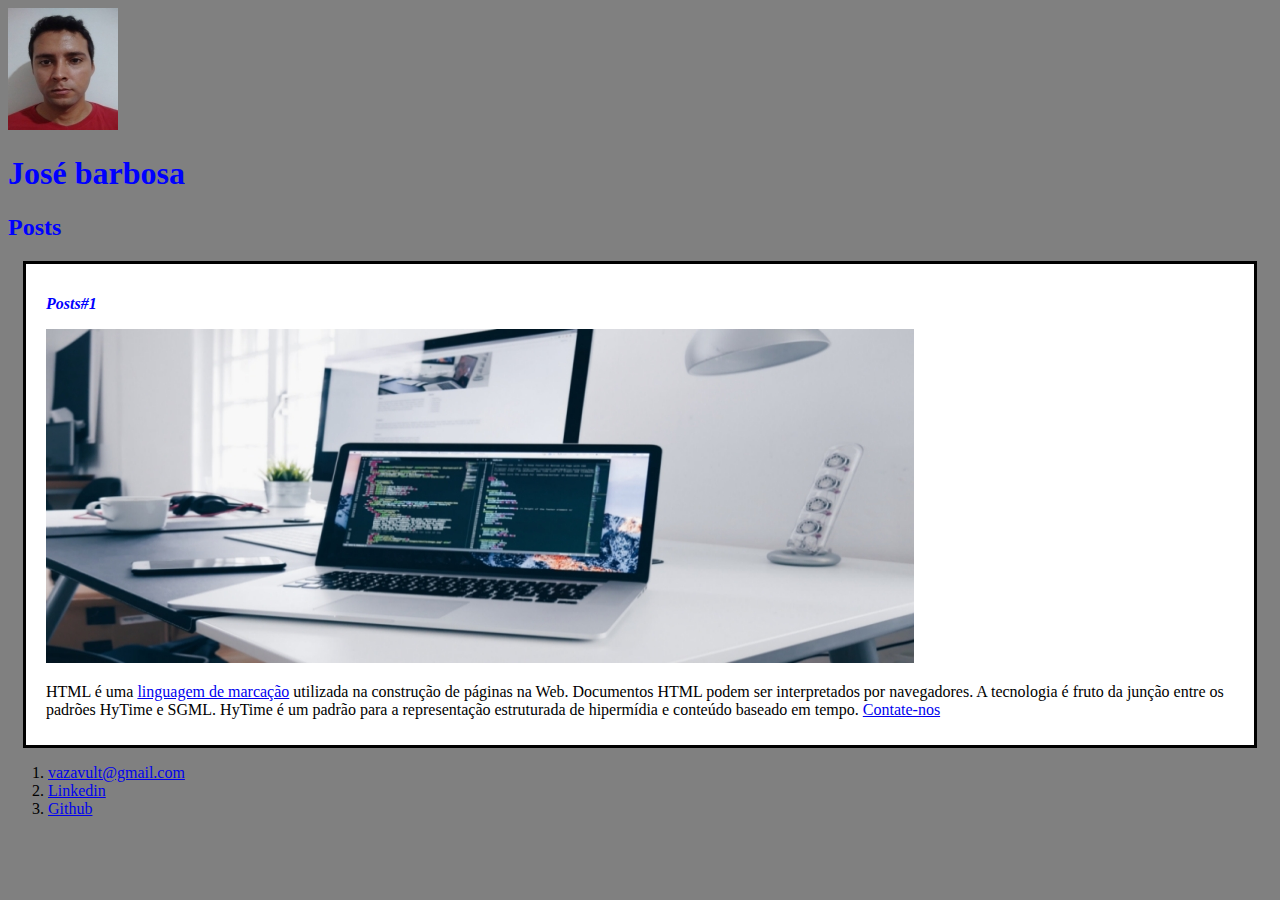
<file: HTML5 e CSS3/index.html>
<!DOCTYPE html>
<html>
    <head>
        <meta charset="utf-8">
        <title> Jose Barbosa</title>
        <link rel="stylesheet" href="style.css">
    </head>
    <body>
        <header>
            <img src="eu 3x4.jpg" alt="Foto 3x4 do rosto do autor">
            <h1 id="title"> José barbosa </h1>  
        </header>
        <section>
            <header>
                <h2 class="subtitle"> Posts </h2>
            </header>
            <article class="post">
                <header>
                    <h3 class="post_title"> Posts#1 </h3>
                    <img src="christopher-gower-m.jpg" alt="Imagem de fundo sobre programação">

                </header>
                
                <P>
                    HTML é uma <a href="https://developer.mozilla.org/pt-BR/docs/Glossary/markup" target="_blank">linguagem de marcação</a> utilizada na construção de páginas na Web. Documentos HTML podem ser interpretados por navegadores. A tecnologia é fruto da junção entre os padrões HyTime e SGML. HyTime é um padrão para a representação estruturada de hipermídia e conteúdo baseado em tempo.  <a href="mailto:vazavult@gmail.com">Contate-nos</a>
                </P>
            </article>
        </section>
        <footer>
            <ol>
                <li> 
                    <a href="mailto:vazavult@gmail.com"target="_blank">vazavult@gmail.com</a>
                </li>
                <li>
                    <a href="https://www.linkedin.com/in/jose-barbosa-7b558495/"target="_blank">Linkedin</a>
                </li>
                <li>
                    <a href="https://github.com/jh31barbosa"target="_blank">Github</a>
                </li>
            </ol>
        </footer>
    </body>
</html>
</file>
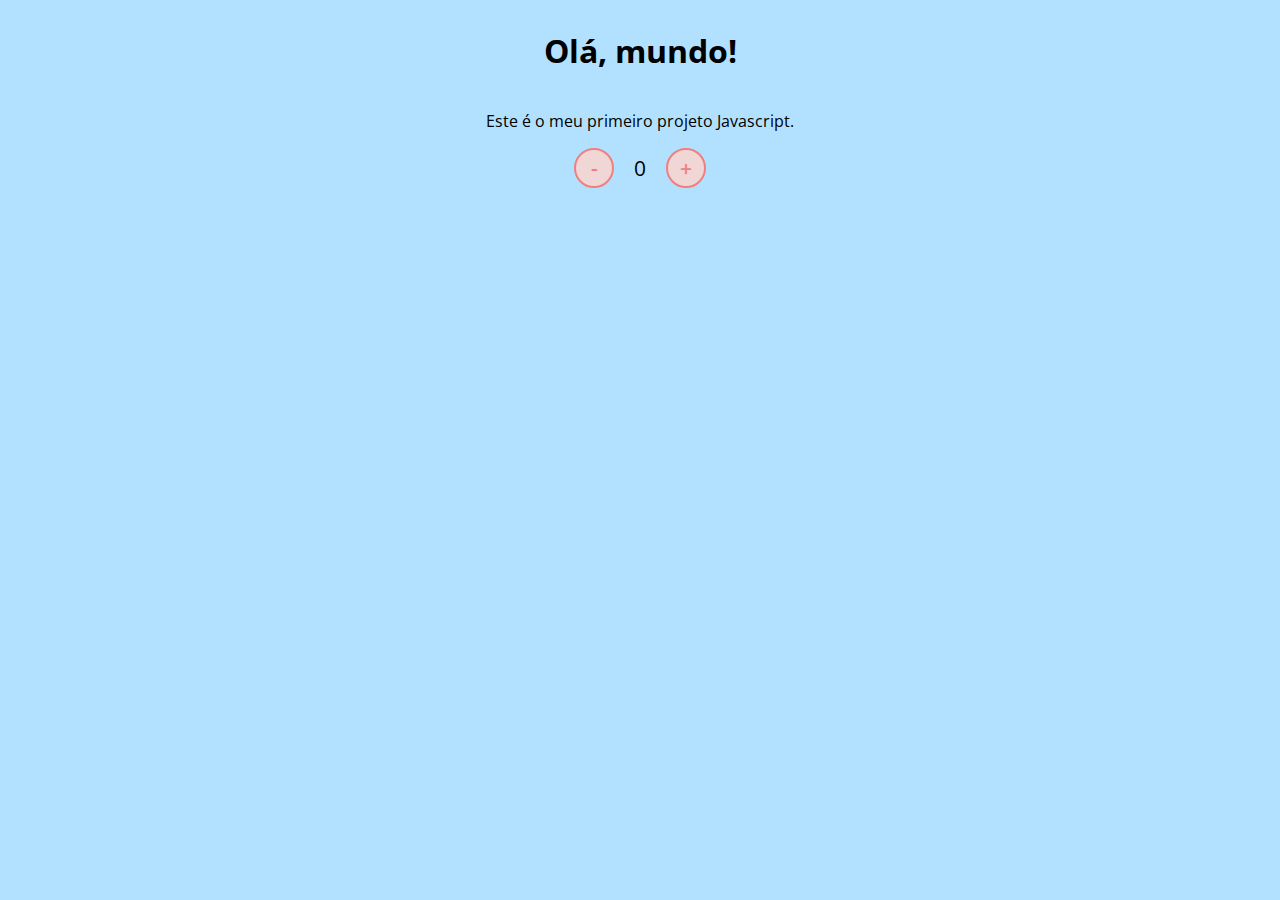
<file: Introdução ao JavaScript/index.html>
<!DOCTYPE html>
<html lang="en">
<head>
    <meta charset="UTF-8">
    <meta name="viewport" content="width=device-width, initial-scale=1.0">
    <link rel="stylesheet" href="assets/css/style.css" />
    <title>Contador</title>
</head>
<body>
    <h1>Olá, mundo!</h1>
    <p>Este é o meu primeiro projeto Javascript.</p>
    <div id="counter">
        <button name="subtrair" onclick="decrement()">-</button>
        <span id="currentNumber">0</span>
        <button name="adicionar" onclick="increment()">+</button>
    </div>
    <script src="assets/js/script.js"></script>
</body>
</html>
</file>
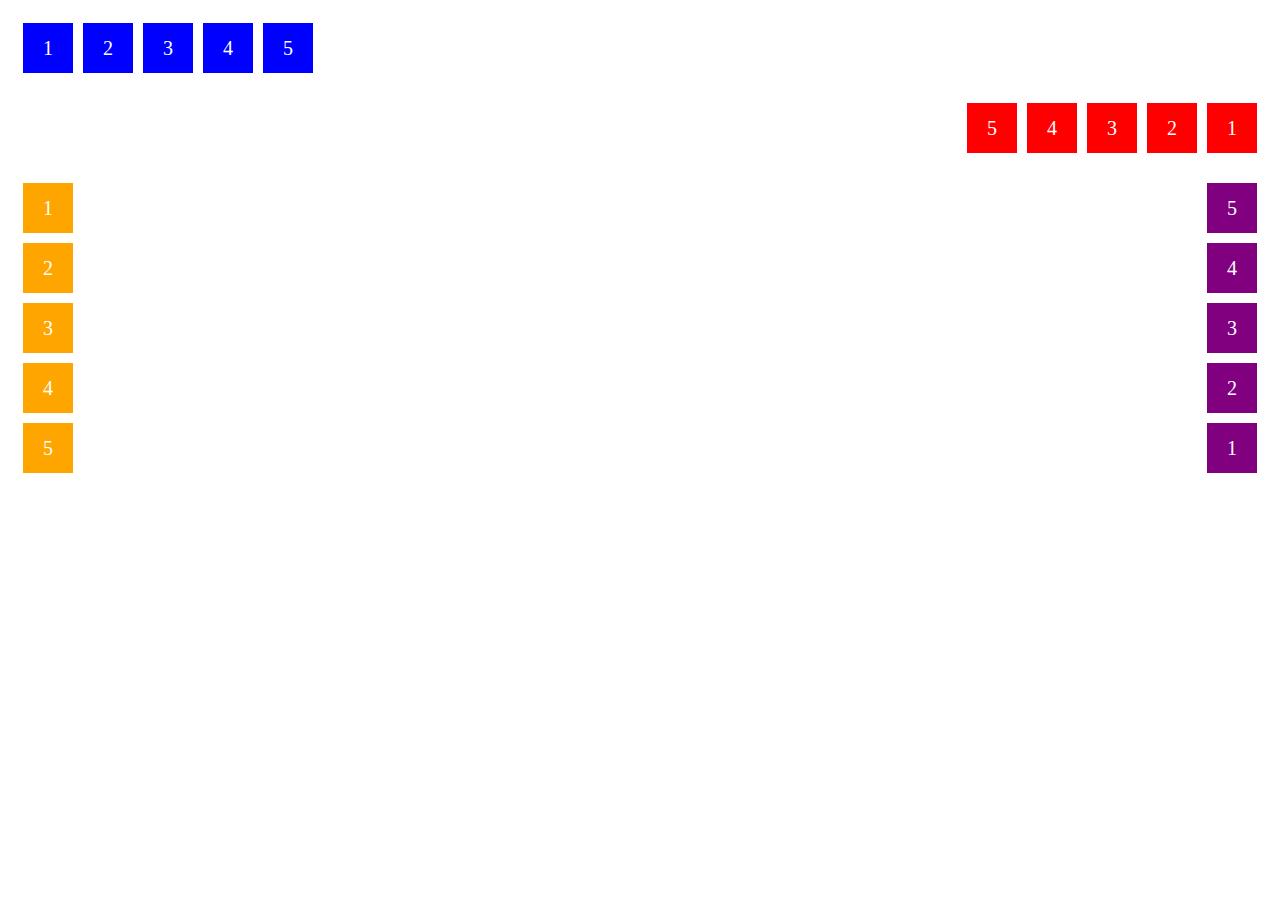
<file: Atividades Flex Box/display-flex.html>
<!DOCTYPE html>
<html lang="en">
<head>
    <meta charset="UTF-8">
    <meta http-equiv="X-UA-Compatible" content="IE=edge">
    <meta name="viewport" content="width=device-width, initial-scale=1.0">
    <title>fundamentos - Flex direction</title>
    <style>
        .flex-container{
            margin: 0;
            padding: 10px;
            display: flex;
            list-style: none;
        }

        .flex-item{
            background-color: blue;
            height: 50px;
            width: 50px;
            line-height: 50px;
            font-size: 20px;
            color: white;
            text-align: center;
            margin: 5px;
        }
        .row{
            flex-direction: row;
        }
        .row-reverse{
            flex-direction: row-reverse;
        }
        .row-reverse li{
            background-color: red;
        }
        .column li{
            background: orange;
        }
        .column{
            float: left;
            flex-direction: column;
        }    
        .column-reverse{
            float: right;
            flex-direction: column-reverse;
        }
        .column-reverse li{
            background: purple;
        }
    </style>
</head>
<body>
    <ul class="flex-container row">
        <li class="flex-item">1</li>
        <li class="flex-item">2</li>
        <li class="flex-item">3</li>
        <li class="flex-item">4</li>
        <li class="flex-item">5</li>
    </ul>

    <ul class="flex-container row-reverse">
        <li class="flex-item">1</li>
        <li class="flex-item">2</li>
        <li class="flex-item">3</li>
        <li class="flex-item">4</li>
        <li class="flex-item">5</li>
    </ul>
    <ul class="flex-container column">
        <li class="flex-item">1</li>
        <li class="flex-item">2</li>
        <li class="flex-item">3</li>
        <li class="flex-item">4</li>
        <li class="flex-item">5</li>
    </ul>

    <ul class="flex-container column-reverse">
        <li class="flex-item">1</li>
        <li class="flex-item">2</li>
        <li class="flex-item">3</li>
        <li class="flex-item">4</li>
        <li class="flex-item">5</li>
    </ul>
</body>
</html>
</file>
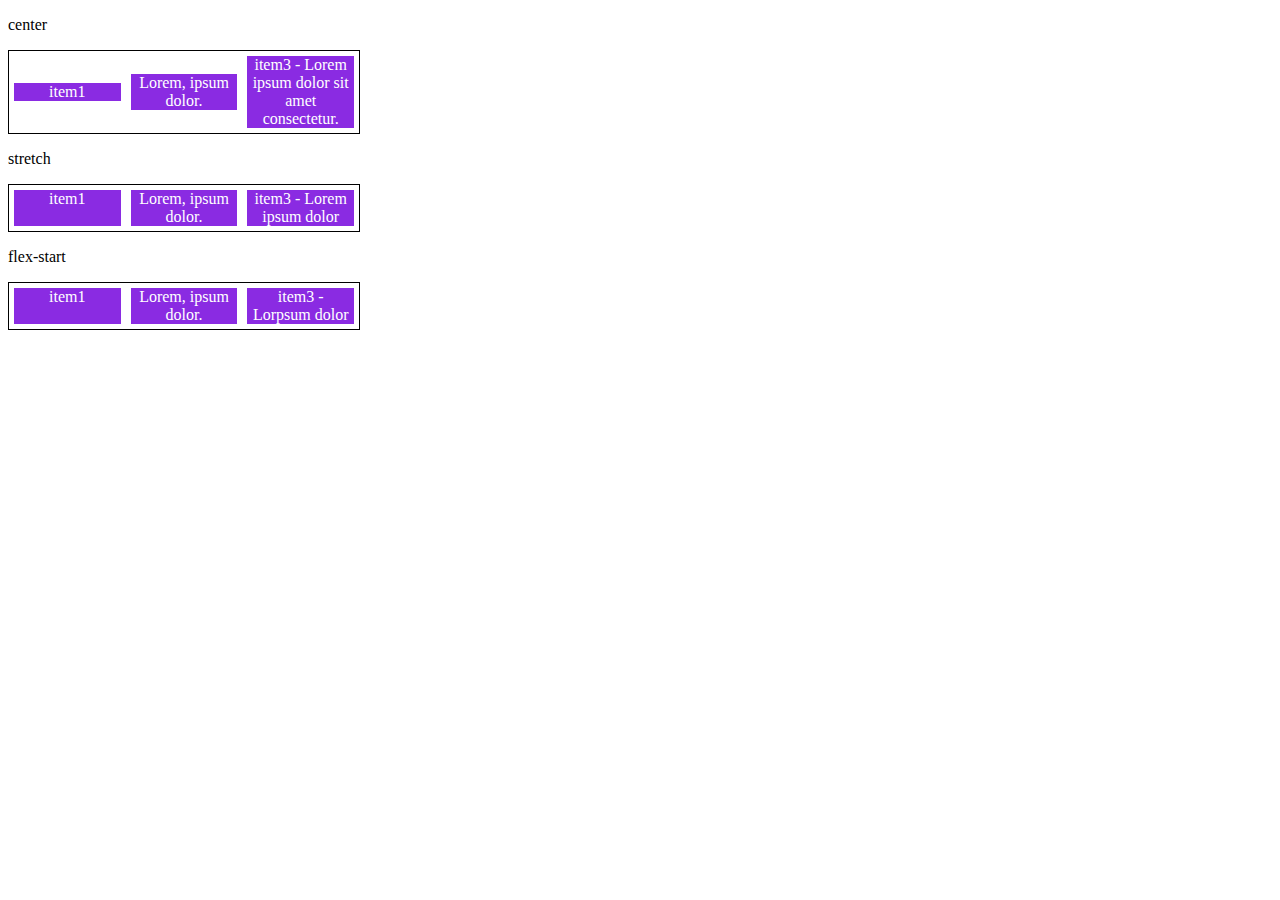
<file: Atividades Flex Box/align items/align-items.html>
<!DOCTYPE html>
<html lang="en">
<head>
    <meta charset="UTF-8">
    <meta http-equiv="X-UA-Compatible" content="IE=edge">
    <meta name="viewport" content="width=device-width, initial-scale=1.0">
    <title>Fundamentos - align items</title>
<style>
    .container{
        max-width: 350px;
        border: 1px solid black;
        display: flex;
    }

    .item{
        background-color: blueviolet;
        margin: 5px;
        color: white;
        text-align: center;
        flex: 1;
    }

    .center{
        align-items: center;
    }

    .stretch{
        align-items: stretch;
    }
    .start{
        align-items: flex-start;
    }
</style>

</head>

<body>
    <p>center</p>
    <section class="container center">
        <div class="item">item1</div>
        <div class="item">Lorem, ipsum dolor.</div>
        <div class="item">item3 - Lorem ipsum dolor sit amet consectetur.</div>

    </section>

    <p>stretch</p>
    <section class="container stretch">
        <div class="item">item1</div>
        <div class="item">Lorem, ipsum dolor.</div>
        <div class="item">item3 - Lorem ipsum dolor</div>

    </section>
    
    <p>flex-start</p>
    <section class="container flex-start">
        <div class="item">item1</div>
        <div class="item">Lorem, ipsum dolor.</div>
        <div class="item">item3 - Lorpsum dolor</div>

    </section>
</body>
</html>
</file>
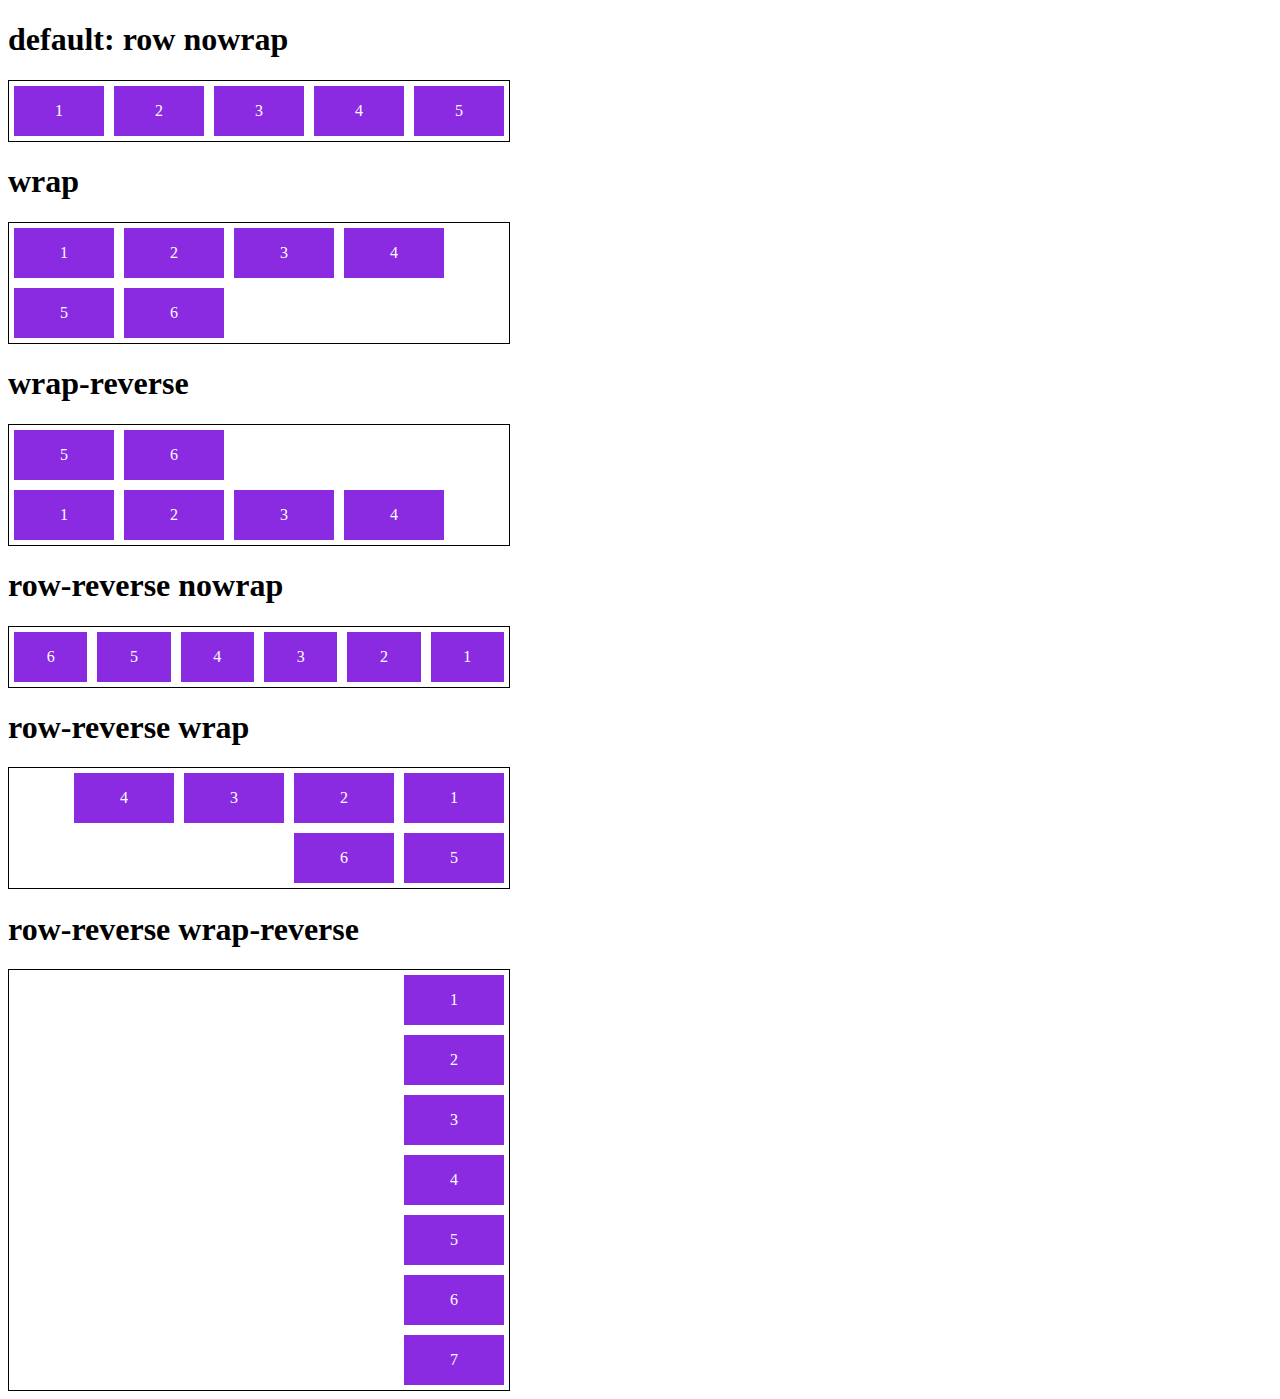
<file: Atividades Flex Box/flex-flow/flex-flow.html>
<!DOCTYPE html>
<html lang="en">
<head>
    <meta charset="UTF-8">
    <meta http-equiv="X-UA-Compatible" content="IE=edge">
    <meta name="viewport" content="width=device-width, initial-scale=1.0">
    <title>Fundamentos - flex flow</title>

    <style>
        .flex-container{
            display: flex;
            flex-flow: row nowrap;
            border: 1px solid black;
            max-width: 500px;
        }

        .default{
            flex-flow: row nowrap;
        }

        .wrap{
            flex-flow: row wrap;
        }

        .wrap-reverse{
            flex-flow: row wrap-reverse;
        }

        .r-nowrap{
            flex-flow: row-reverse nowrap;
        }

        .r-wrap{
            flex-flow: row-reverse wrap;
        }

        .item{
            background-color: blueviolet;
            margin: 5px;
            color: white;
            text-align: center;
            width: 100px;
            height: 50px;
            line-height: 50px;
        }

        .rr-wrap{
            flex-flow: column wrap-reverse;
        }
    </style>
</head>
<body>
    <h1>default: row nowrap</h1>
    <div class="flex-container">
        <div class="item">1</div>
        <div class="item">2</div>
        <div class="item">3</div>
        <div class="item">4</div>
        <div class="item">5</div>
    </div>

    <h1>wrap</h1>
    <div class="flex-container wrap">
        <div class="item">1</div>
        <div class="item">2</div>
        <div class="item">3</div>
        <div class="item">4</div>
        <div class="item">5</div>
        <div class="item">6</div>
    </div>

    <h1>wrap-reverse</h1>
    <div class="flex-container wrap-reverse">
        <div class="item">1</div>
        <div class="item">2</div>
        <div class="item">3</div>
        <div class="item">4</div>
        <div class="item">5</div>
        <div class="item">6</div>
    </div>

    <h1>row-reverse nowrap</h1>
    <div class="flex-container r-nowrap">
        <div class="item">1</div>
        <div class="item">2</div>
        <div class="item">3</div>
        <div class="item">4</div>
        <div class="item">5</div>
        <div class="item">6</div>
    </div>

    <h1>row-reverse wrap</h1>
    <div class="flex-container r-wrap">
        <div class="item">1</div>
        <div class="item">2</div>
        <div class="item">3</div>
        <div class="item">4</div>
        <div class="item">5</div>
        <div class="item">6</div>
    </div>

    <h1>row-reverse wrap-reverse</h1>
    <div class="flex-container rr-wrap">
        <div class="item">1</div>
        <div class="item">2</div>
        <div class="item">3</div>
        <div class="item">4</div>
        <div class="item">5</div>
        <div class="item">6</div>
        <div class="item">7</div>
    </div>
</body>
</html>
</file>
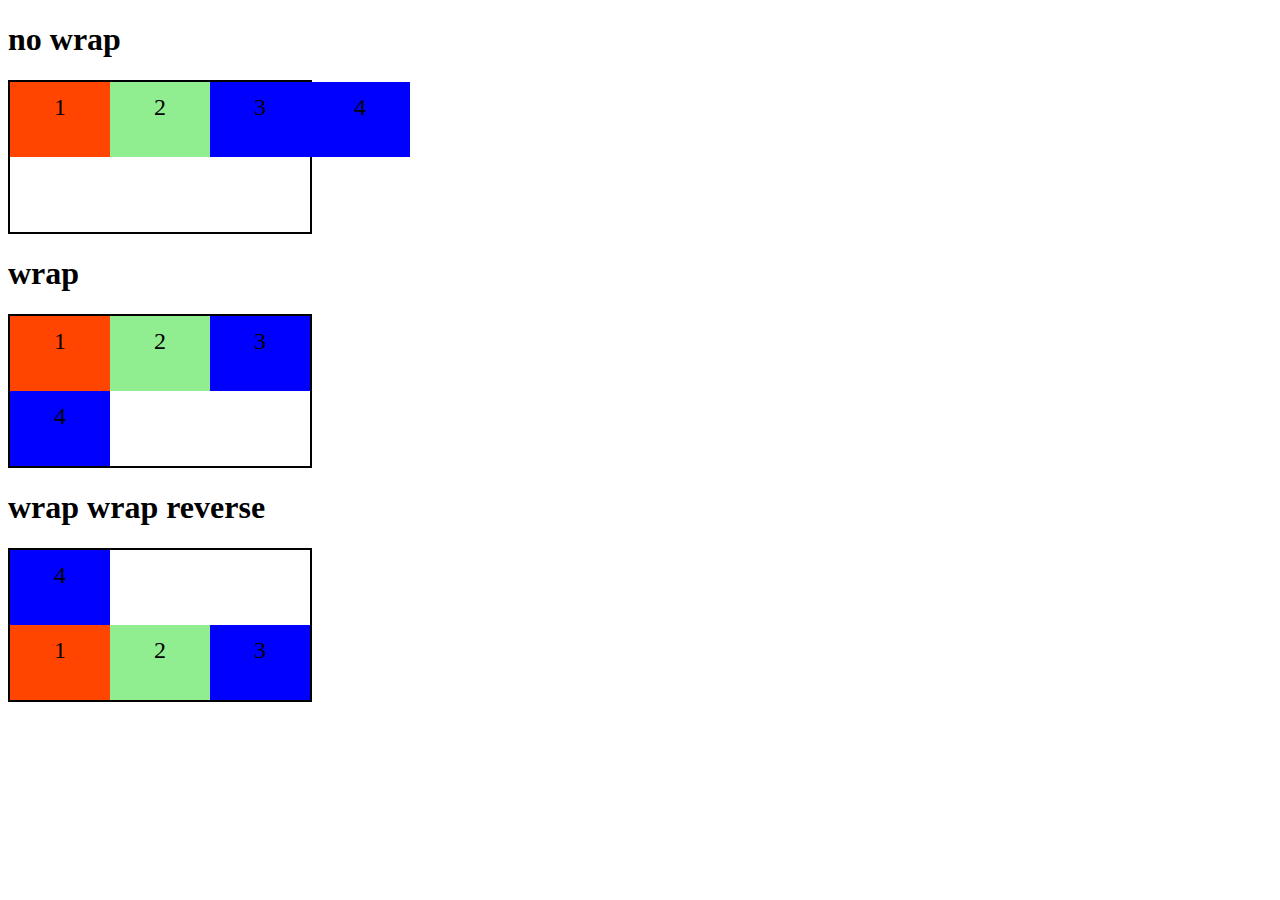
<file: Atividades Flex Box/Flex-wrap/flex-wrap.html>
<!DOCTYPE html>
<html lang="en">
<head>
    <meta charset="UTF-8">
    <meta http-equiv="X-UA-Compatible" content="IE=edge">
    <meta name="viewport" content="width=device-width, initial-scale=1.0">
    <title>Fundamentos - flex wrap</title>
    <style>
        .flex-container{
            display: flex;
            height: 150px;
            border: 2px solid black;
            max-width: 300px;
            flex-direction: row;
        }

        .item{
            font-size: 24px;
            height: 50%;
            text-align: center;
            min-width: 100px;
            line-height: 50px;
        }

        .nowrap{
            flex-wrap: nowrap;
        }

        .wrap{
            flex-wrap: wrap;
        }

        .wrap-reverse{
            flex-wrap: wrap-reverse;
            
        }

        .blue{
            background-color: blue;
        }
        .green{
            background-color: lightgreen;
        }
        .orange{
            background-color: orangered;
        }
    </style>
</head>
<body>
    <h1>no wrap</h1>

    <div class="flex-container nowrap">
        <div class="item orange">1</div>
        <div class="item green">2</div>
        <div class="item blue">3</div>
        <div class="item blue">4</div>
    </div>
    <h1> wrap</h1>
    <div class="flex-container wrap">
        <div class="item orange">1</div>
        <div class="item green">2</div>
        <div class="item blue">3</div>
        <div class="item blue">4</div>
    </div>

    <h1> wrap wrap reverse</h1>
    <div class="flex-container wrap-reverse">
        <div class="item orange">1</div>
        <div class="item green">2</div>
        <div class="item blue">3</div>
        <div class="item blue">4</div>
    </div>
</body>
</html>
</file>
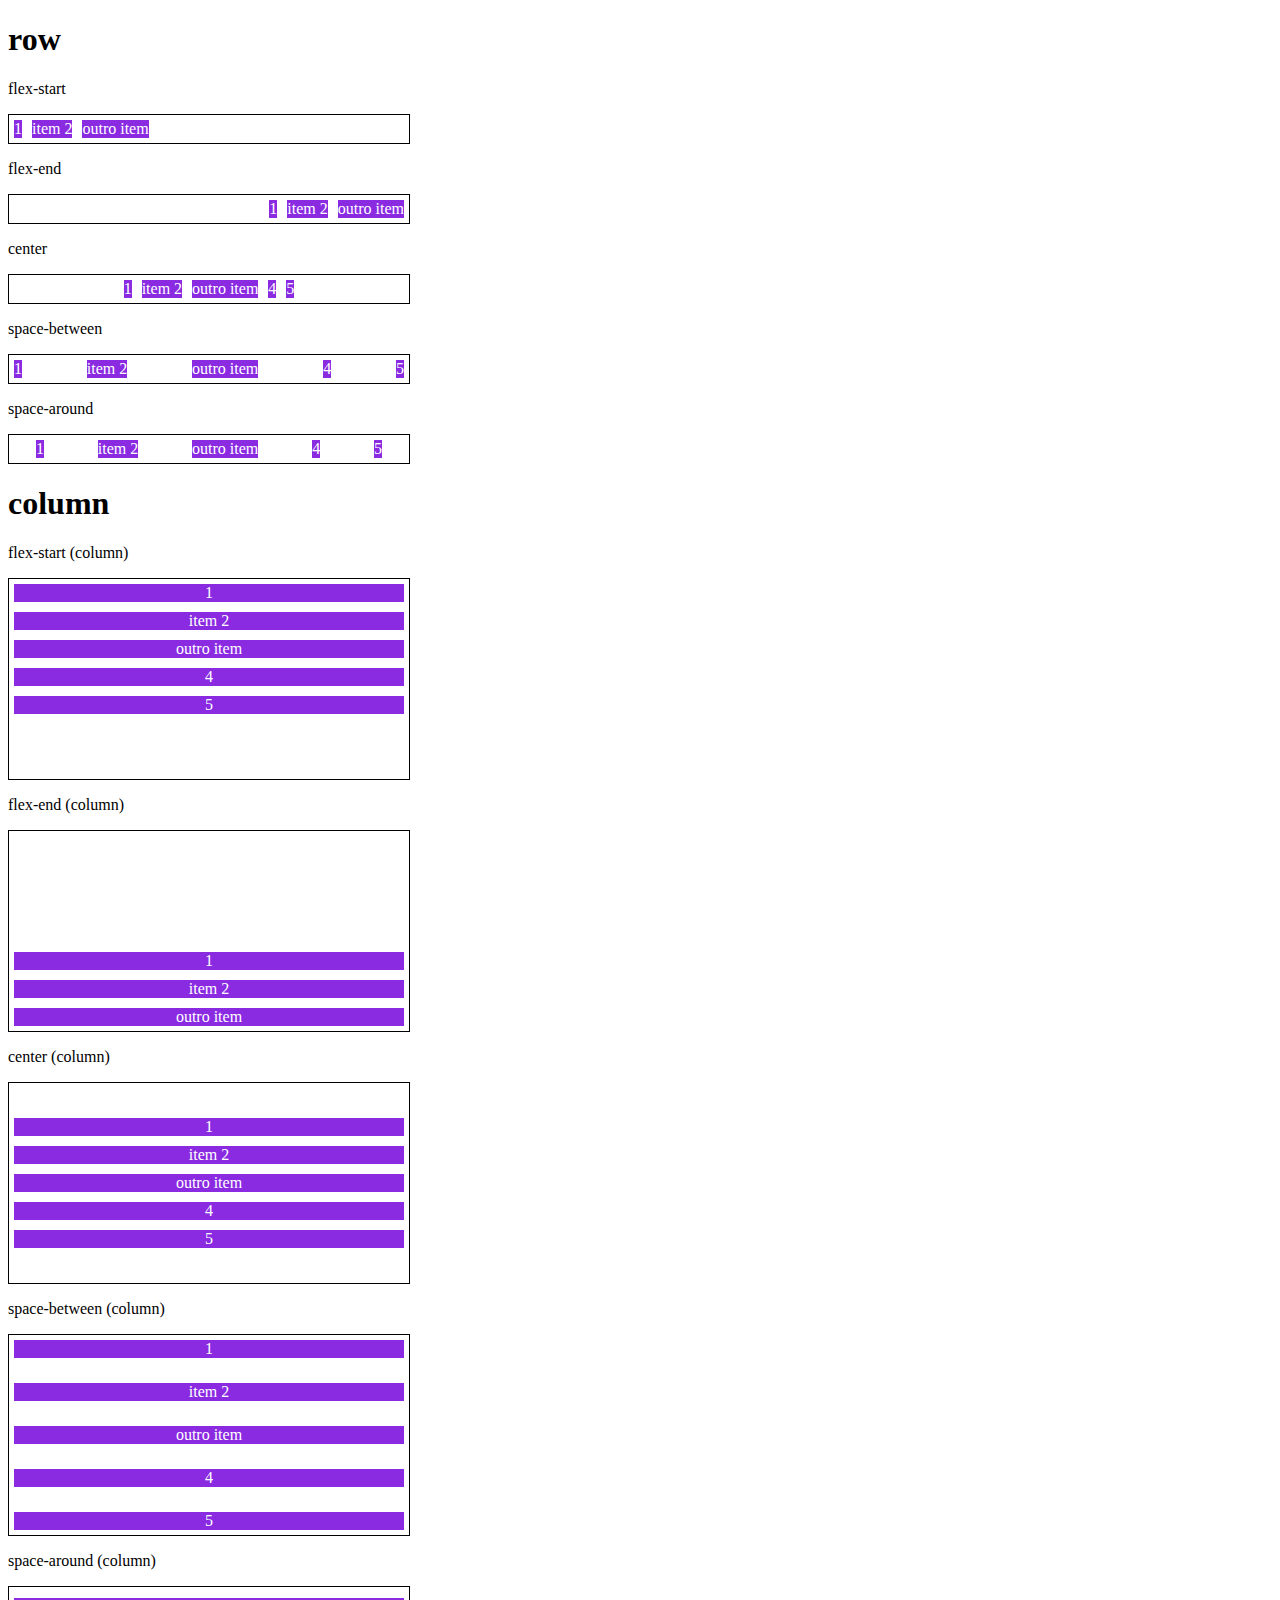
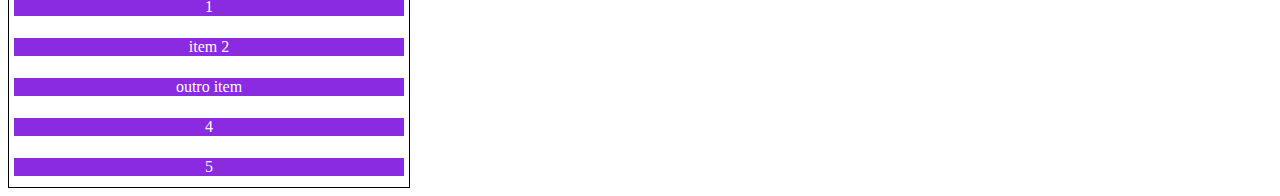
<file: Atividades Flex Box/Justify - content/justify-content.html>
<!DOCTYPE html>
<html lang="en">
<head>
    <meta charset="UTF-8">
    <meta http-equiv="X-UA-Compatible" content="IE=edge">
    <meta name="viewport" content="width=device-width, initial-scale=1.0">
    <title>fundamentos - justify - content</title>
    <style>
        .container{
            max-width: 400px;
            border: 1px solid black;
            margin: 0;
            display: flex;
        }
        .item{
            background-color: blueviolet;
            margin: 5px;
            text-align: center;
            color: white;
        }

        .flex-start{
            justify-content: flex-start;
        }
        .flex-end{
            justify-content: flex-end;
        }
        .center{
            justify-content: center;
        }

        .space-between{
            justify-content: space-between;
        }
        .space-around{
            justify-content: space-around;
        }
        .column{
            flex-direction: column;
            min-height: 200px;
        }
    </style>
</head>
<body>
    <h1>row</h1>
    <p>flex-start</p>
   <section class="container flex-start">
        <div class="item">1</div>
        <div class="item">item 2</div>
        <div class="item"> outro item</div>
    </section> 

    <p>flex-end</p>
    <section class="container flex-end">
        <div class="item">1</div>
        <div class="item">item 2</div>
        <div class="item"> outro item</div>
    </section>

    <p>center</p>
    <section class="container center">
        <div class="item">1</div>
        <div class="item">item 2</div>
        <div class="item"> outro item</div>
        <div class="item">4</div>
        <div class="item">5</div>
    </section>

    <p>space-between</p>
    <section class="container space-between">
        <div class="item">1</div>
        <div class="item">item 2</div>
        <div class="item"> outro item</div>
        <div class="item">4</div>
        <div class="item">5</div>
    </section>

    <p>space-around</p>
    <section class="container space-around">
        <div class="item">1</div>
        <div class="item">item 2</div>
        <div class="item"> outro item</div>
        <div class="item">4</div>
        <div class="item">5</div>
    </section>

    <h1>column</h1>
    <p>flex-start (column)</p>
    <section class="container flex-start column">
        <div class="item">1</div>
        <div class="item">item 2</div>
        <div class="item"> outro item</div>
        <div class="item">4</div>
        <div class="item">5</div>
    </section>

    <p>flex-end (column)</p>
    <section class="container flex-end column">
        <div class="item">1</div>
        <div class="item">item 2</div>
        <div class="item"> outro item</div>
    </section>

    <p>center (column)</p>
    <section class="container center column">
        <div class="item">1</div>
        <div class="item">item 2</div>
        <div class="item"> outro item</div>
        <div class="item">4</div>
        <div class="item">5</div>
    </section>

    <p>space-between (column)</p>
    <section class="container space-between column">
        <div class="item">1</div>
        <div class="item">item 2</div>
        <div class="item"> outro item</div>
        <div class="item">4</div>
        <div class="item">5</div>
    </section>

    <p>space-around (column)</p>
    <section class="container space-around column">
        <div class="item">1</div>
        <div class="item">item 2</div>
        <div class="item"> outro item</div>
        <div class="item">4</div>
        <div class="item">5</div>
    </section>
</body>
</html>
</file>
<file: HTML5 e CSS3/style.css>
body{
    background: gray;
}

#title,.subtitle,.post_title{
    color:blue
}
 
.post_title{
    font-size: 16px;
    font-style: italic;
}

.post{
    background: white;
    padding: 15px 8px 10px 20px;
    border: 3px solid black;
    margin: 15px ;
}
</file>
<file: Introdução ao JavaScript/assets/css/style.css>
@import url('https://fonts.googleapis.com/css2?family=Open+Sans:wght@300;600&display=swap');

* {
    font-family: 'Open Sans', sans-serif;
}

body {
    display: flex;
    align-items: center;
    justify-content: center;
    flex-direction: column;
    background-color: rgb(177, 225, 255);
}

button {
    height: 40px;
    width: 40px;
    border-radius: 50%;
    border: 2px solid lightcoral;
    background-color: rgb(241, 214, 214);
    color: lightcoral;
    font-size: 16pt;
    font-weight: 600;
    text-align: center;
}

#counter {
    display: flex;
}

#currentNumber {
    display: flex;
    align-items: center;
    margin: 0 20px;
    font-size: 16pt;
}
</file>
